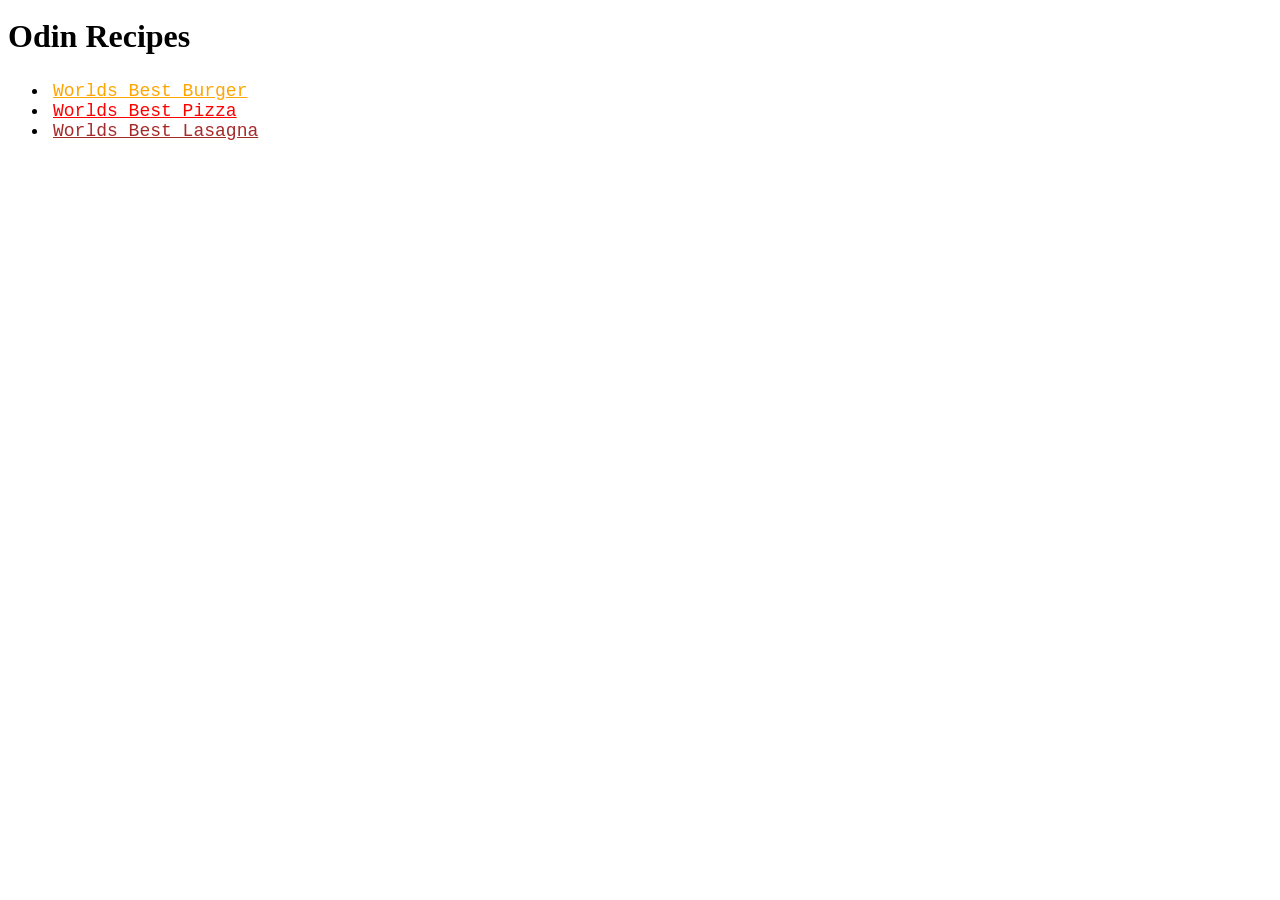
<file: index.html>
<!doctype html>
<html lang="en">
  <head>
    <meta charset="UTF-8" />
    <meta name="viewport" content="width=device-width, initial-scale=1.0" />
    <link rel="stylesheet" href="styles.css" />
    <title>Recipe Site</title>
  </head>
  <body>
    <h1>Odin Recipes</h1>

    <ul>
      <li class="burger-recipe">
        <a href="recipes/burger.html" target="_blank">Worlds Best Burger</a>
      </li>

      <li class="pizza-recipe">
        <a href="recipes/pizza.html" target="_blank">Worlds Best Pizza</a>
      </li>

      <li class="lasagna-recipe">
        <a href="recipes/lasagna.html" target="_blank">Worlds Best Lasagna</a>
      </li>
    </ul>
  </body>
</html>
</file>
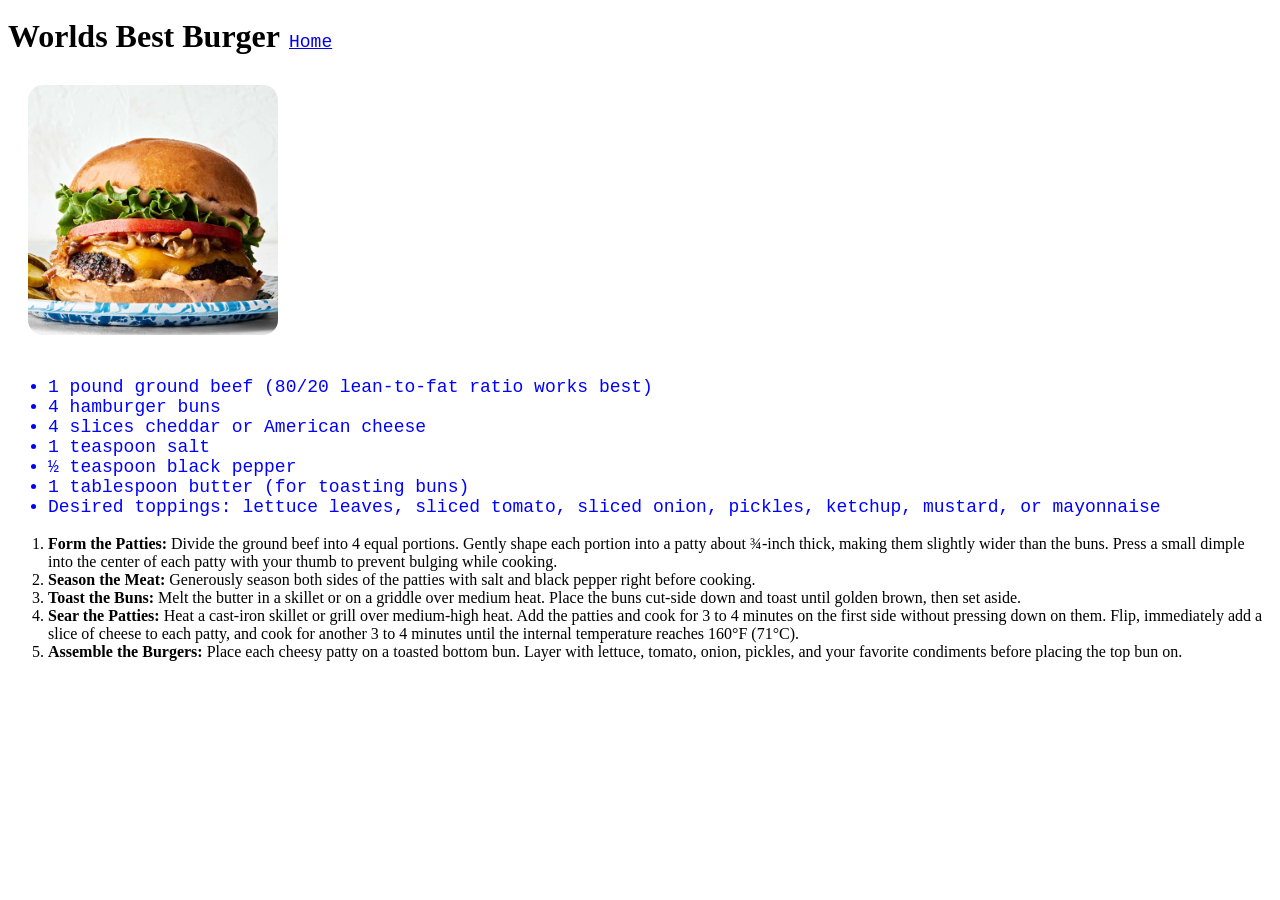
<file: recipes/burger.html>
<!doctype html>
<html lang="en">
  <head>
    <meta charset="UTF-8" />
    <meta name="viewport" content="width=device-width, initial-scale=1.0" />
    <link rel="stylesheet" href="../styles.css" />
    <title>Worlds Best Burger</title>
  </head>
  <body>
    <h1>Worlds Best Burger</h1>

    <a href="../index.html">Home</a>
    <br />

    <img src="../images/ClassicCheeseBurger_9.jpg"/>

    <ul class="ingredients">
      <li>1 pound ground beef (80/20 lean-to-fat ratio works best)</li>
      <li>4 hamburger buns</li>
      <li>4 slices cheddar or American cheese</li>
      <li>1 teaspoon salt</li>
      <li>½ teaspoon black pepper</li>
      <li>1 tablespoon butter (for toasting buns)</li>
      <li>
        Desired toppings: lettuce leaves, sliced tomato, sliced onion, pickles,
        ketchup, mustard, or mayonnaise
      </li>
    </ul>

    <ol class="instructions">
      <li>
        <strong>Form the Patties:</strong> Divide the ground beef into 4 equal
        portions. Gently shape each portion into a patty about ¾-inch thick,
        making them slightly wider than the buns. Press a small dimple into the
        center of each patty with your thumb to prevent bulging while cooking.
      </li>
      <li>
        <strong>Season the Meat:</strong> Generously season both sides of the
        patties with salt and black pepper right before cooking.
      </li>
      <li>
        <strong>Toast the Buns:</strong> Melt the butter in a skillet or on a
        griddle over medium heat. Place the buns cut-side down and toast until
        golden brown, then set aside.
      </li>
      <li>
        <strong>Sear the Patties:</strong> Heat a cast-iron skillet or grill
        over medium-high heat. Add the patties and cook for 3 to 4 minutes on
        the first side without pressing down on them. Flip, immediately add a
        slice of cheese to each patty, and cook for another 3 to 4 minutes until
        the internal temperature reaches 160°F (71°C).
      </li>
      <li>
        <strong>Assemble the Burgers:</strong> Place each cheesy patty on a
        toasted bottom bun. Layer with lettuce, tomato, onion, pickles, and your
        favorite condiments before placing the top bun on.
      </li>
    </ol>
  </body>
</html>
</file>
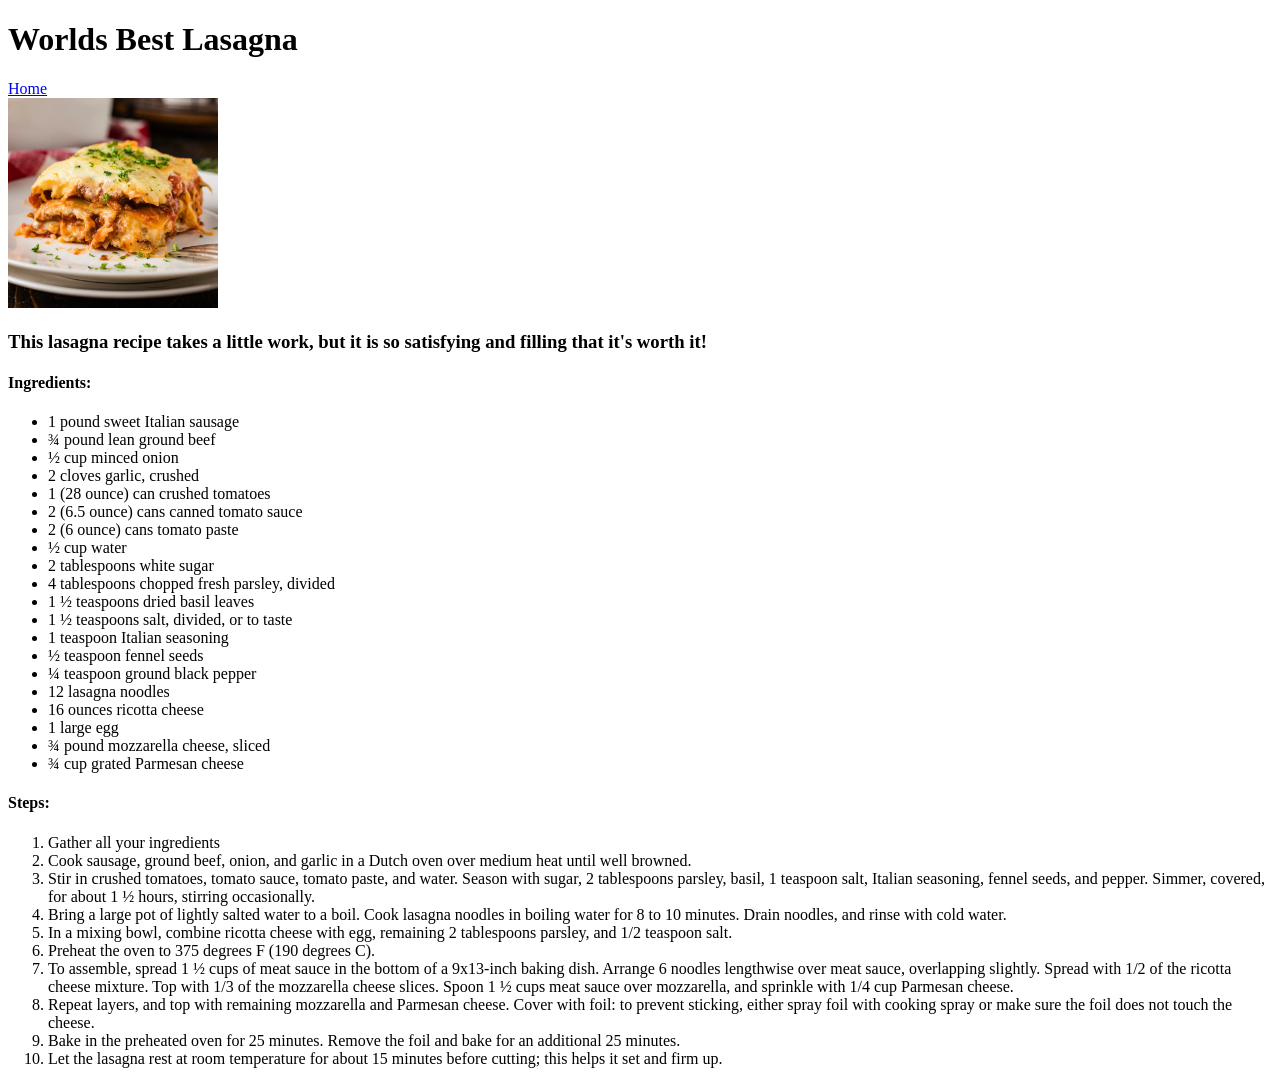
<file: recipes/lasagna.html>
<!doctype html>
<html lang="en">
  <head>
    <meta charset="UTF-8" />
    <meta name="viewport" content="width=device-width, initial-scale=1.0" />
    <title>Document</title>
  </head>
  <body>
    <h1>Worlds Best Lasagna</h1>

    <a href="../index.html">Home</a>
    <br />

    <img src="../images/Italian-Lasagna-RCSQ.webp" width="210" height="210" />
    <h3>
      This lasagna recipe takes a little work, but it is so satisfying and
      filling that it's worth it!
    </h3>
    <h4>Ingredients:</h4>
    <ul>
      <li>1 pound sweet Italian sausage</li>
      <li>¾ pound lean ground beef</li>
      <li>½ cup minced onion</li>
      <li>2 cloves garlic, crushed</li>
      <li>1 (28 ounce) can crushed tomatoes</li>
      <li>2 (6.5 ounce) cans canned tomato sauce</li>
      <li>2 (6 ounce) cans tomato paste</li>
      <li>½ cup water</li>
      <li>2 tablespoons white sugar</li>
      <li>4 tablespoons chopped fresh parsley, divided</li>
      <li>1 ½ teaspoons dried basil leaves</li>
      <li>1 ½ teaspoons salt, divided, or to taste</li>
      <li>1 teaspoon Italian seasoning</li>
      <li>½ teaspoon fennel seeds</li>
      <li>¼ teaspoon ground black pepper</li>
      <li>12 lasagna noodles</li>
      <li>16 ounces ricotta cheese</li>
      <li>1 large egg</li>
      <li>¾ pound mozzarella cheese, sliced</li>
      <li>¾ cup grated Parmesan cheese</li>
    </ul>
    <h4>Steps:</h4>
    <ol>
        <li>Gather all your ingredients</li>
        <li>Cook sausage, ground beef, onion, and garlic in a Dutch oven over medium heat until well browned.</li>
        <li>Stir in crushed tomatoes, tomato sauce, tomato paste, and water. Season with sugar, 2 tablespoons parsley, basil, 1 teaspoon salt, Italian seasoning, fennel seeds, and pepper. Simmer, covered, for about 1 ½ hours, stirring occasionally.</li>
        <li>Bring a large pot of lightly salted water to a boil. Cook lasagna noodles in boiling water for 8 to 10 minutes. Drain noodles, and rinse with cold water.</li>
        <li>In a mixing bowl, combine ricotta cheese with egg, remaining 2 tablespoons parsley, and 1/2 teaspoon salt.</li>
        <li>Preheat the oven to 375 degrees F (190 degrees C).</li>
        <li>To assemble, spread 1 ½ cups of meat sauce in the bottom of a 9x13-inch baking dish. Arrange 6 noodles lengthwise over meat sauce, overlapping slightly. Spread with 1/2 of the ricotta cheese mixture. Top with 1/3 of the mozzarella cheese slices. Spoon 1 ½ cups meat sauce over mozzarella, and sprinkle with 1/4 cup Parmesan cheese.</li>
        <li>Repeat layers, and top with remaining mozzarella and Parmesan cheese. Cover with foil: to prevent sticking, either spray foil with cooking spray or make sure the foil does not touch the cheese.</li>
        <li>Bake in the preheated oven for 25 minutes. Remove the foil and bake for an additional 25 minutes.</li>
        <li>Let the lasagna rest at room temperature for about 15 minutes before cutting; this helps it set and firm up.</li>
    </ol>
  </body>
</html>
</file>
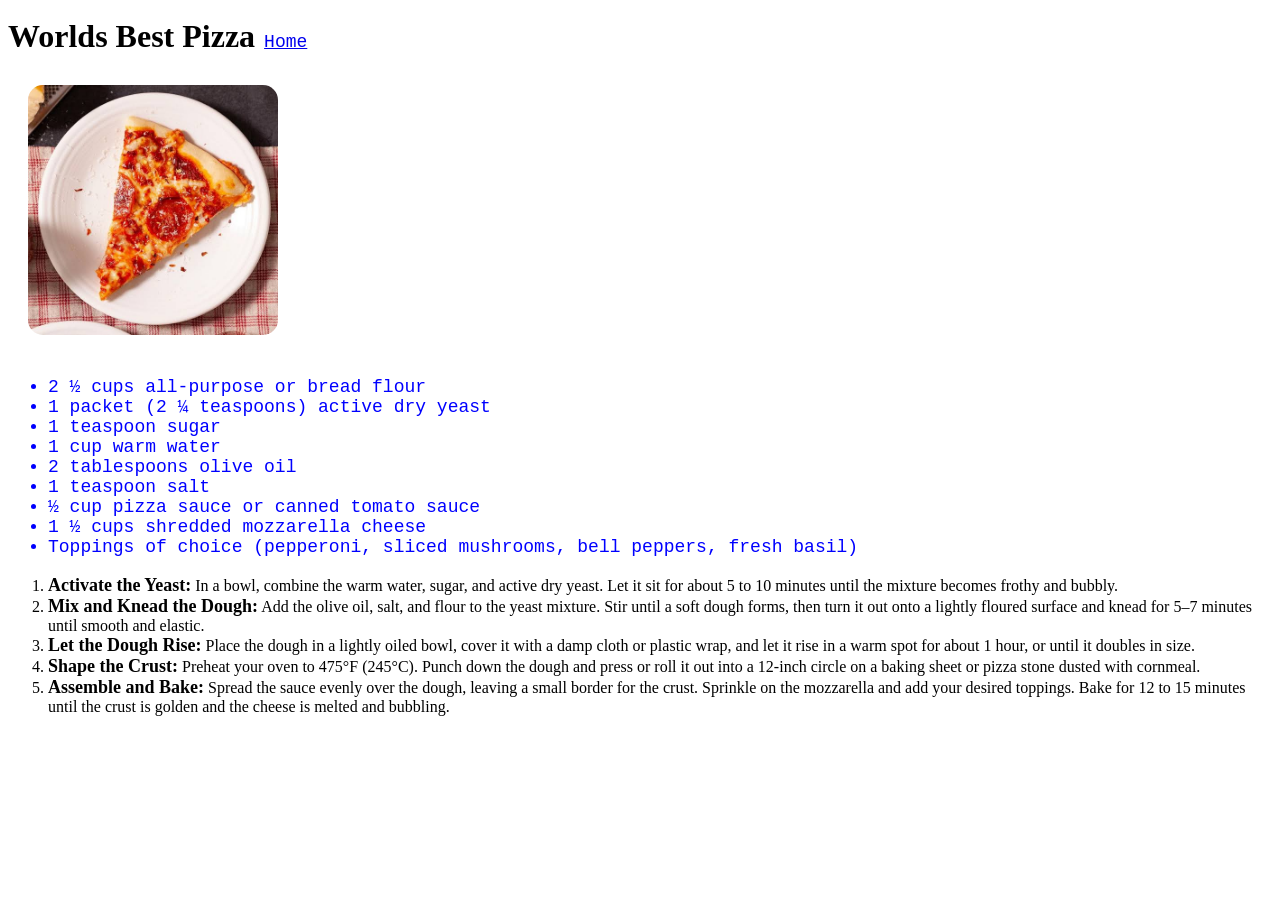
<file: recipes/pizza.html>
<!doctype html>
<html lang="en">
  <head>
    <meta charset="UTF-8" />
    <meta name="viewport" content="width=device-width, initial-scale=1.0" />
    <link rel="stylesheet" href="../styles.css" />
    <title>Worlds Best Pizza</title>
  </head>
  <body>
    <h1>Worlds Best Pizza</h1>

    <a href="../index.html">Home</a>
    <br />

    <img src="../images/pizza.jpeg" width="210" height="210" />
    <ul class="ingredients">
      <li>2 ½ cups all-purpose or bread flour</li>
      <li>1 packet (2 ¼ teaspoons) active dry yeast</li>
      <li>1 teaspoon sugar</li>
      <li>1 cup warm water</li>
      <li>2 tablespoons olive oil</li>
      <li>1 teaspoon salt</li>
      <li>½ cup pizza sauce or canned tomato sauce</li>
      <li>1 ½ cups shredded mozzarella cheese</li>
      <li>
        Toppings of choice (pepperoni, sliced mushrooms, bell peppers, fresh
        basil)
      </li>
    </ul>

    <ol class="instructions">
      <li>
        <strong class="heading">Activate the Yeast:</strong> In a bowl, combine the warm water,
        sugar, and active dry yeast. Let it sit for about 5 to 10 minutes until
        the mixture becomes frothy and bubbly.
      </li>
      <li>
        <strong class="heading">Mix and Knead the Dough:</strong> Add the olive oil, salt, and
        flour to the yeast mixture. Stir until a soft dough forms, then turn it
        out onto a lightly floured surface and knead for 5–7 minutes until
        smooth and elastic.
      </li>
      <li>
        <strong class="heading">Let the Dough Rise:</strong> Place the dough in a lightly oiled
        bowl, cover it with a damp cloth or plastic wrap, and let it rise in a
        warm spot for about 1 hour, or until it doubles in size.
      </li>
      <li>
        <strong class="heading">Shape the Crust:</strong> Preheat your oven to 475°F (245°C).
        Punch down the dough and press or roll it out into a 12-inch circle on a
        baking sheet or pizza stone dusted with cornmeal.
      </li>
      <li>
        <strong class="heading">Assemble and Bake:</strong> Spread the sauce evenly over the
        dough, leaving a small border for the crust. Sprinkle on the mozzarella
        and add your desired toppings. Bake for 12 to 15 minutes until the crust
        is golden and the cheese is melted and bubbling.
      </li>
    </ol>
  </body>
</html>
</file>
<file: styles.css>
/* * {
    color: purple;
} */

h1 {
  font-family: "Times New Roman", Times, serif;
  margin: 10px auto;
  display: inline-block;
}

a {
  font-family: "Courier New", Courier, monospace;
  padding: 5px;
  font-size: large;
}

.burger-recipe a {
  color: orange;
}

.pizza-recipe a {
  color: red;
}

.lasagna-recipe a {
  color: brown;
}

/* BURGER RECIPE */
.ingredients {
  font-size: large;
  font-family: "Courier New", Courier, monospace;
  color: blue;
}

img {
  width: 250px;
  height: 250px;
  padding: 10px;
  border-radius: 25px;
  margin: 10px;
}

.instructions {
  font-family: Georgia, "Times New Roman", Times, serif;
  font-size: medium;
}

.heading {
    font-size: large;
}
</file>
